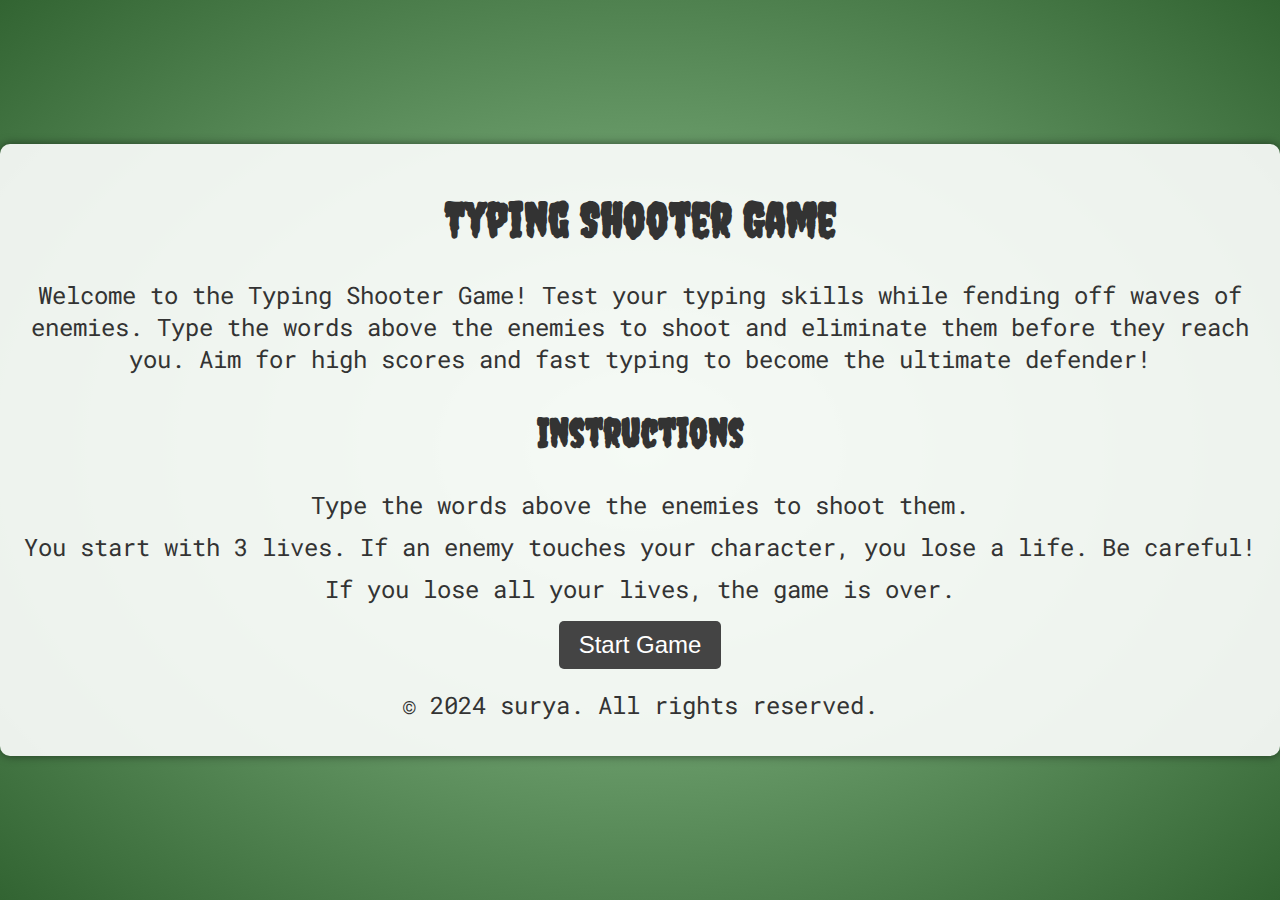
<file: index.html>
<!DOCTYPE html>
<html lang="en">
<head>
    <meta charset="UTF-8">
    <meta name="viewport" content="width=device-width, initial-scale=1.0">
    <title>Typing Shooter Game Introduction</title>
    <link rel="stylesheet" href="style2.css">
</head>
<body>
    <div class="container">
        <h1>Typing Shooter Game</h1>
        <p>Welcome to the Typing Shooter Game! Test your typing skills while fending off waves of enemies. Type the words above the enemies to shoot and eliminate them before they reach you. Aim for high scores and fast typing to become the ultimate defender!</p>
        <h2>Instructions </h2>
        <ul>
            <li>Type the words above the enemies to shoot them.</li>
            <li>You start with 3 lives. If an enemy touches your character, you lose a life. Be careful!</li>
            <li>If you lose all your lives, the game is over.</li>
        </ul>
        <button id="startBtn">Start Game</button>
        <div class="copyright">
            <p>&copy; 2024 surya. All rights reserved.</p>
        </div>
    </div>
    <script>
        document.getElementById('startBtn').addEventListener('click', function() {
            window.location.href = 'game.html';
        });
    </script>
</body>
</html>
</file>
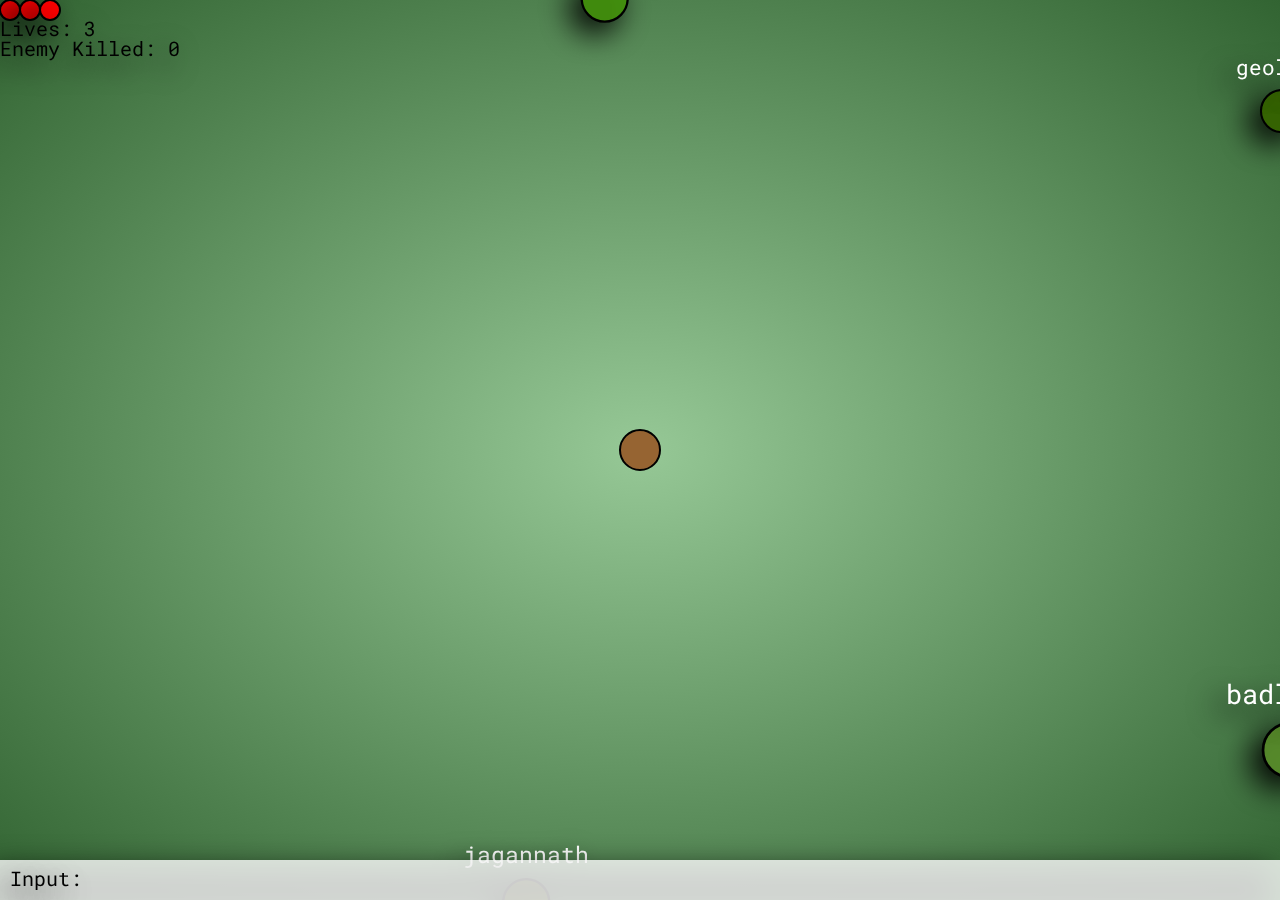
<file: game.html>
<!DOCTYPE html>
<html lang="en">
<head>
    <meta charset="UTF-8">
    <meta name="viewport" content="width=device-width, initial-scale=1.0">
    <title>Typing Shooter Game</title>
    <link rel="stylesheet" href="style.css">
</head>
<body>
<canvas></canvas>
</body>
<script src="script.js"></script>
</html>
</file>
<file: style2.css>
@import url('https://fonts.googleapis.com/css2?family=Creepster&display=swap');
@import url('https://fonts.googleapis.com/css2?family=Roboto+Mono:wght@400;700&display=swap');

body {
    margin: 0;
    padding: 0;
    font-family: 'Roboto Mono', monospace;
    background: radial-gradient(rgb(150, 200, 150), rgb(50, 100, 50));
    display: flex;
    justify-content: center;
    align-items: center;
    height: 100vh;
}

.container {
    text-align: center;
    background: rgba(255, 255, 255, 0.9);
    padding: 15px;
    border-radius: 10px;
    box-shadow: 0 0 10px rgba(0, 0, 0, 0.5);
}

h1 {
    font-family: 'Creepster', cursive;
    font-size: 3em;
    color: #333;
}

h2 {
    font-family: 'Creepster', cursive;
    font-size: 2.5em;
    color: #333;
}

p {
    font-size: 1.5em;
    color: #333;
    margin: 20px 0;
}

ul {
    list-style-type: none;
    padding: 0;
}

li {
    font-size: 1.5em;
    color: #333;
    margin: 10px 0;
}

button {
    font-size: 1.5em;
    padding: 10px 20px;
    border: none;
    border-radius: 5px;
    background: #444;
    color: white;
    cursor: pointer;
}

button:hover {
    background: #555;
}
/* .copyright{
        font-family: 'Creepster', cursive;
        font-size: 2em;
        color: #333;
} */
</file>
<file: style.css>
@import url("https://fonts.googleapis.com/css?family=Creepster");
@import url("https://fonts.googleapis.com/css?family=Roboto+Mono");
html, body {
  margin: 0;
  overflow: hidden;
}
canvas {
  background: radial-gradient(rgb(150, 200, 150), rgb(50, 100, 50));
}
</file>
